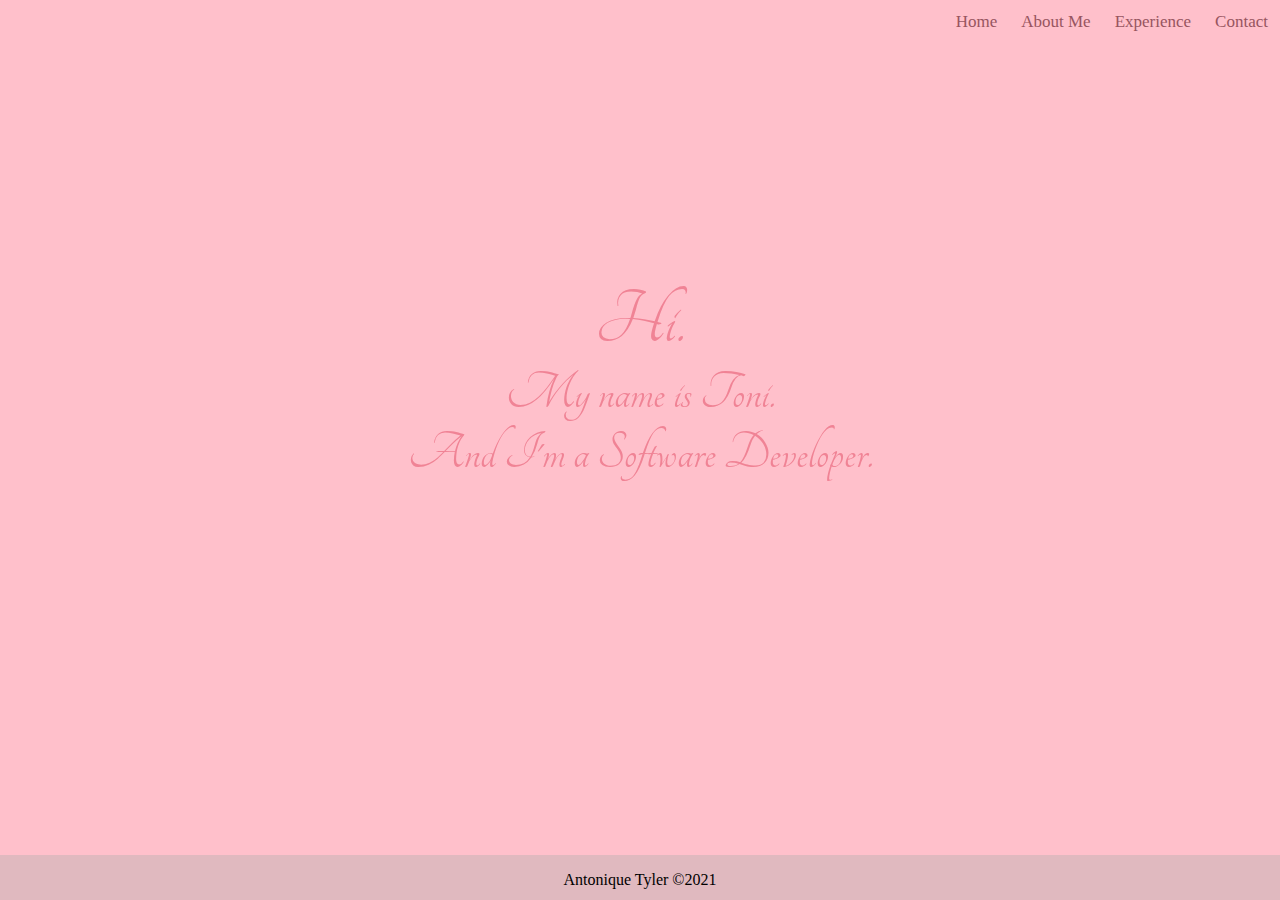
<file: index.html>
<!DOCTYPE html>
<html lang="en">
  <head>
    <meta charset="UTF-8" />
    <meta http-equiv="X-UA-Compatible" content="IE=edge" />
    <meta name="viewport" content="width=device-width, initial-scale=1.0" />
    <title>Portfolio</title>
    <link rel="preconnect" href="https://fonts.googleapis.com" />
    <link rel="preconnect" href="https://fonts.gstatic.com" crossorigin />
    <link
      href="https://fonts.googleapis.com/css2?family=Tangerine&display=swap"
      rel="stylesheet"
    />
    <link rel="stylesheet" href="style.css" />
  </head>
  <body>
    <div class="navbar">
      <a class="active" href="#"><i class="fa fa-fw fa-home"></i>Contact</a>
      <a href="#"><i class="fa fa-fw fa-search"></i>Experience</a>
      <a href="about.html"><i class="fa fa-fw fa-envelope"></i>About Me</a>
      <a href="#"><i class="fa fa-fw fa-user"></i>Home</a>
    </div>

    <div class="intro">
      <p class="greeting">
        <span>Hi.</span><br />My name is Toni.<br />
        And I'm a Software Developer.
      </p>
    </div>

    <footer class="footer">
      <p>Antonique Tyler ©2021</p>
    </footer>
  </body>
</html>
</file>
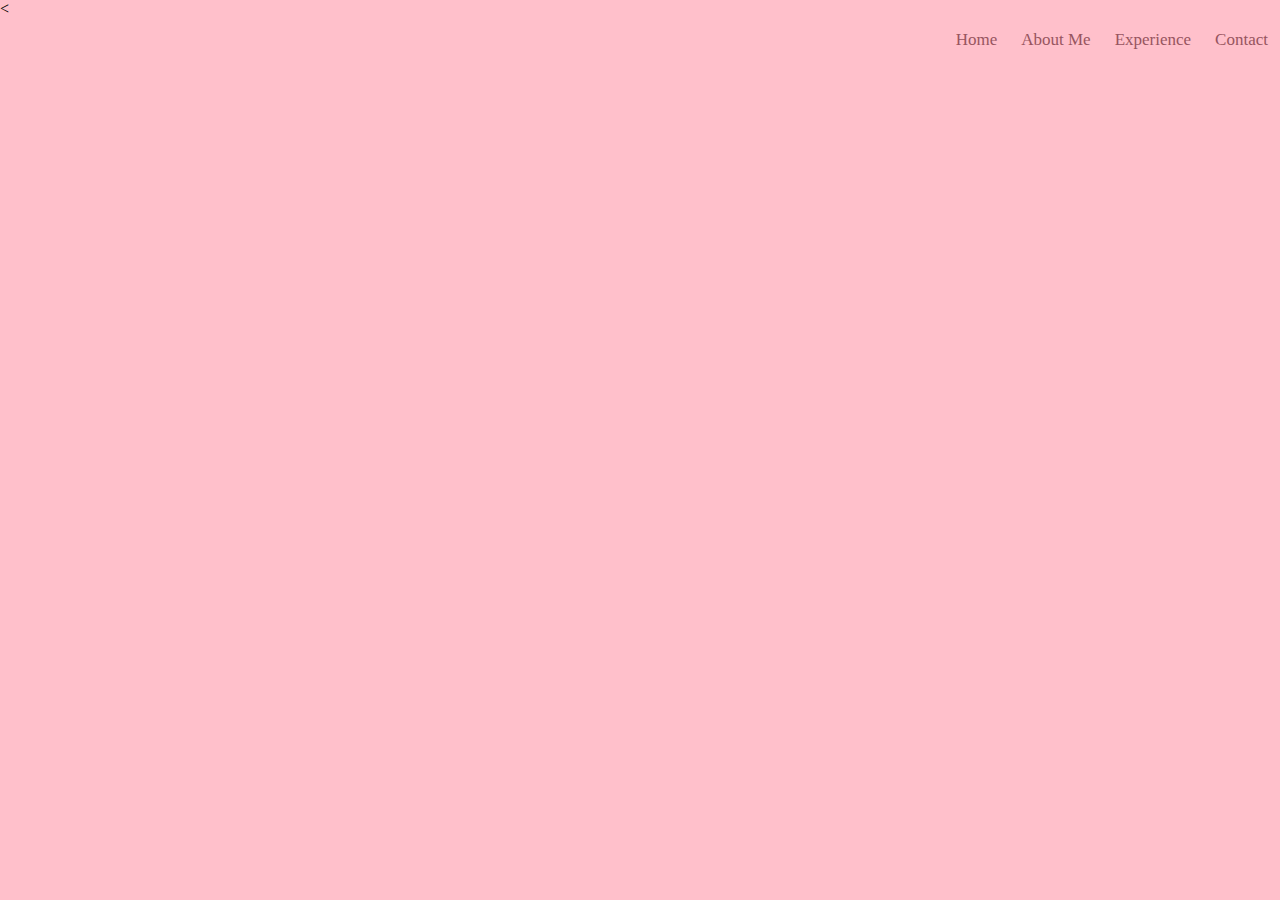
<file: about.html>
<!DOCTYPE html>
<html lang="en">
  <head>
    <meta charset="UTF-8" />
    <meta http-equiv="X-UA-Compatible" content="IE=edge" />
    <meta name="viewport" content="width=device-width, initial-scale=1.0" />
    <title>Portfolio</title>
    <link rel="preconnect" href="https://fonts.googleapis.com" />
    <link rel="preconnect" href="https://fonts.gstatic.com" crossorigin />
    <link
      href="https://fonts.googleapis.com/css2?family=Tangerine&display=swap"
      rel="stylesheet"/>
    <link rel="stylesheet" href="style.css" />
  </head>
  <body>
    <
    <a href="index.html"></a>
    <div class="navbar">
        <a class="active" href="#"><i class="fa fa-fw fa-home"></i>Contact</a>
        <a href="#"><i class="fa fa-fw fa-search"></i>Experience</a>
        <a href="about.html"><i class="fa fa-fw fa-envelope"></i>About Me</a>
        <a href="#"><i class="fa fa-fw fa-user"></i>Home</a>
      </div>
  </body>
</html>
</file>
<file: style.css>
body {
    margin: 0;
    padding: 0;
    /* background: url("file:///C:/Users/Antonique/Pictures/what-to-write-in-a-love-letter.jpg"); */
    background-repeat: no-repeat;
    background-size: cover;
    background-color: pink;
 }
 /* Style the navigation bar */
 .navbar {
    width: 100%;
    overflow: auto;
  }
  
  /* Navbar links */
  .navbar a {
    float: right;
    text-align: center;
    padding: 12px;
    color: rgb(151, 85, 96);
    text-decoration: none;
    font-size: 17px;
  }
  
  /* Navbar links on mouse-over */
  .navbar a:hover {
    background-color: #e0b9bf;
  }
  
  /* Current/active navbar link */
  /* .active {
    background-color: #04AA6D;
  }
   */
  /* Add responsiveness - will automatically display the navbar vertically instead of horizontally on screens less than 500 pixels */
  @media screen and (max-width: 500px) {
    .navbar a {
      float: none;
      display: block;
    }
  } 

.intro {
    min-height: 75vh;
    display: flex;
    justify-content: center;
    align-items: center;
    margin: 0 auto;
}
.greeting {
    text-align: center;
    font-size: 3.5rem;
    color: rgb(240, 131, 149);
    font-family: 'Tangerine', cursive; 
}

span {
    font-size: 5rem;
}

.footer {
    position:fixed;
    bottom:0;
    left:0;
    width:100%;
    height: 45px;
    background-color: #e0b9bf;
    text-align: center;
}
</file>
